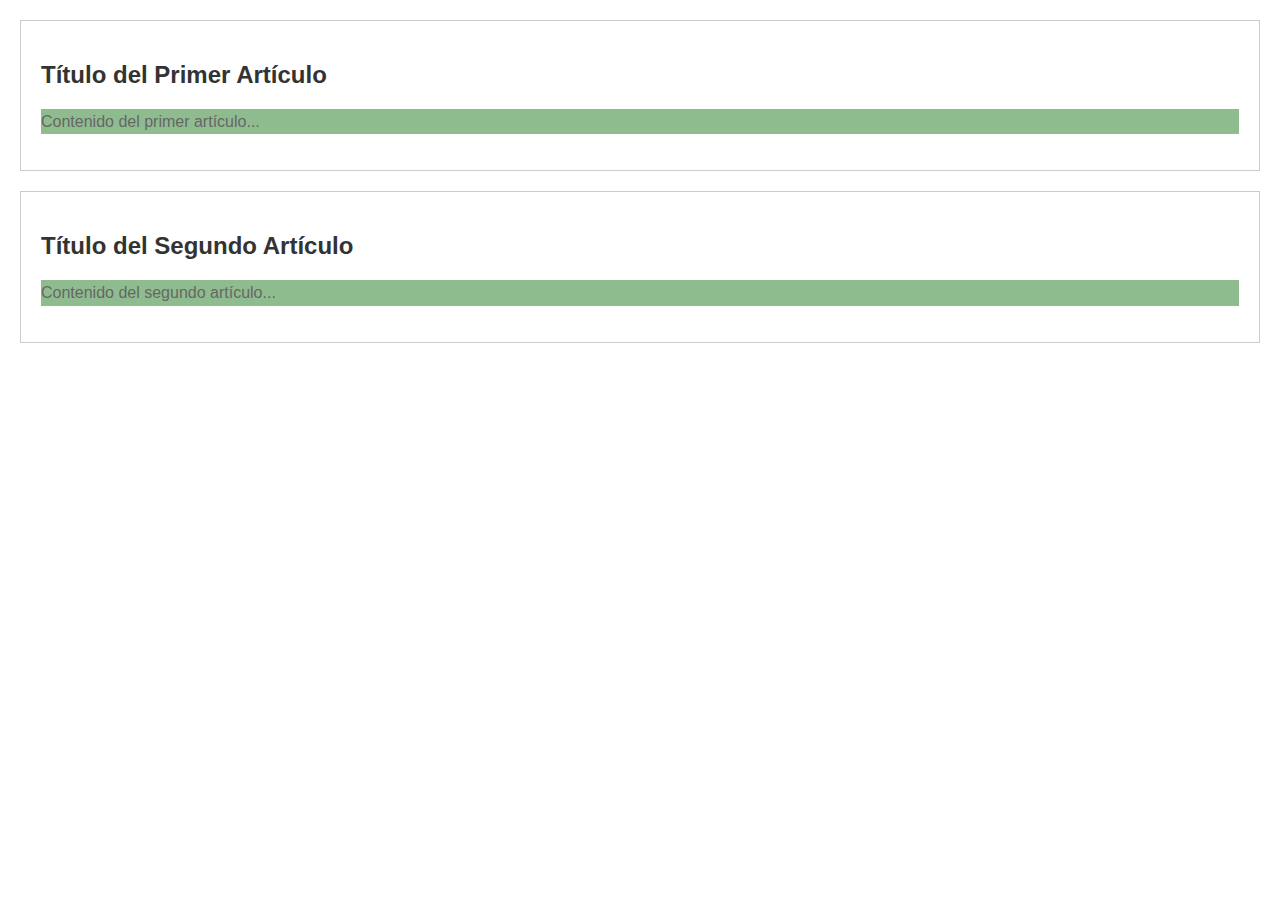
<file: deportes.html>
<!DOCTYPE html>
<html lang="es">
<head>
    <meta charset="UTF-8">
    <meta name="viewport" content="width=device-width, initial-scale=1.0">
    <link rel="stylesheet" href="estilos.css">
    <title>Sociedad</title>
</head>
<body>
    <div>
        <article>
            <h2>Título del Primer Artículo</h2>
            <p>Contenido del primer artículo...</p>
        </article>
    </div>
    <div>
        <article>
            <h2>Título del Segundo Artículo</h2>
            <p>Contenido del segundo artículo...</p>
        </article>
    </div>
</body>
</html>
</file>
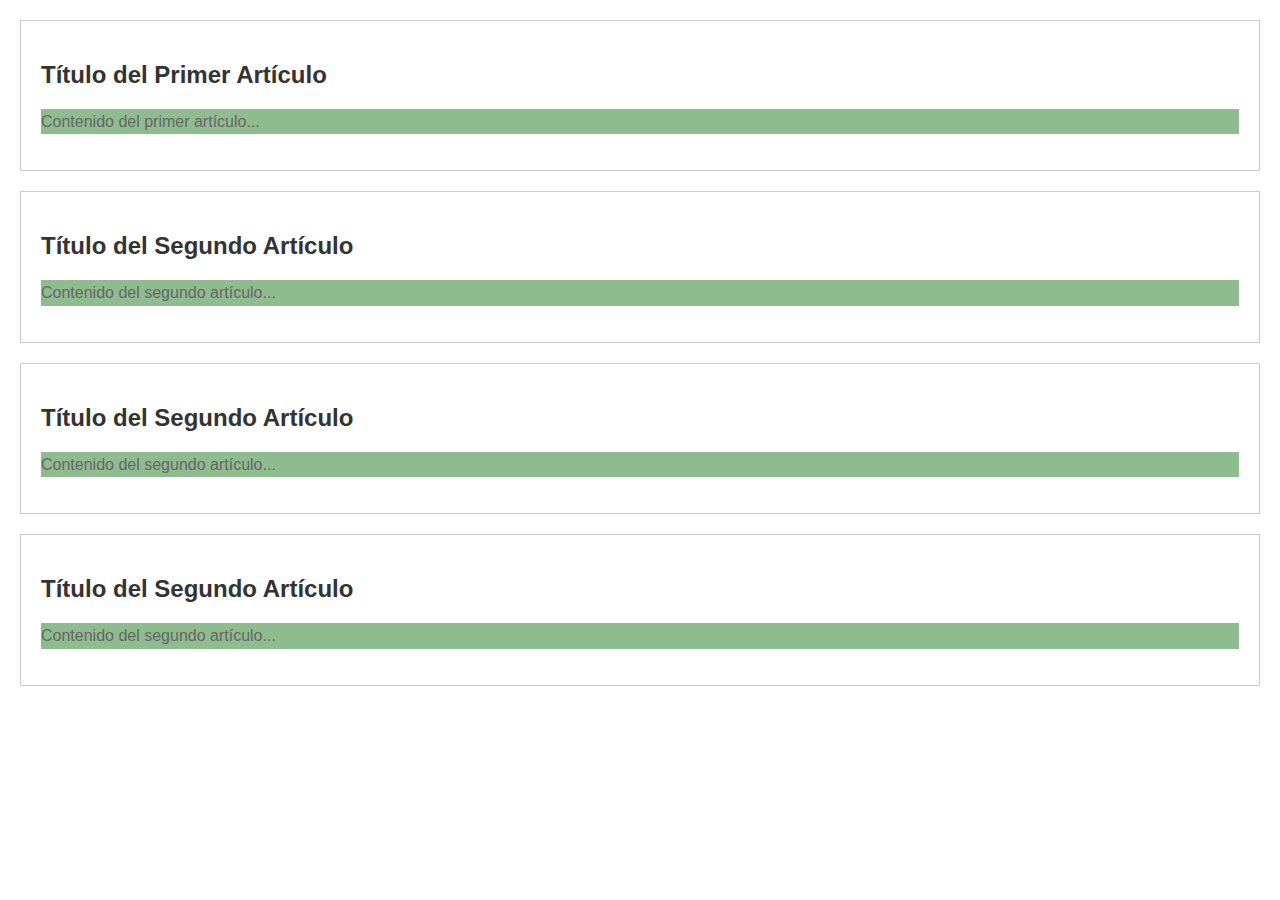
<file: sociedad.html>
<!DOCTYPE html>
<html lang="es">
<head>
    <meta charset="UTF-8">
    <meta name="viewport" content="width=device-width, initial-scale=1.0">
    <link rel="stylesheet" href="estilos.css">
    <title>Sociedad</title>
</head>
<body>
    <div>
        <article>
            <h2>Título del Primer Artículo</h2>
            <p>Contenido del primer artículo...</p>
        </article>
    </div>
    <div>
        <article>
            <h2>Título del Segundo Artículo</h2>
            <p>Contenido del segundo artículo...</p>
        </article>
    </div>
    <div>
        <article>
            <h2>Título del Segundo Artículo</h2>
            <p>Contenido del segundo artículo...</p>
        </article>
    </div>
    <div>
        <article>
            <h2>Título del Segundo Artículo</h2>
            <p>Contenido del segundo artículo...</p>
        </article>
    </div>
</body>
</html>
</file>
<file: estilos.css>
body {
    font-family: Arial, sans-serif;
    margin: 20px;
}

article {
    border: 1px solid #ccc;
    padding: 20px;
    margin-bottom: 20px;
}

h2 {
    color: #333;
}

p {
    line-height: 1.6;
    color: #666;
    background-color: darkseagreen;
}
</file>
